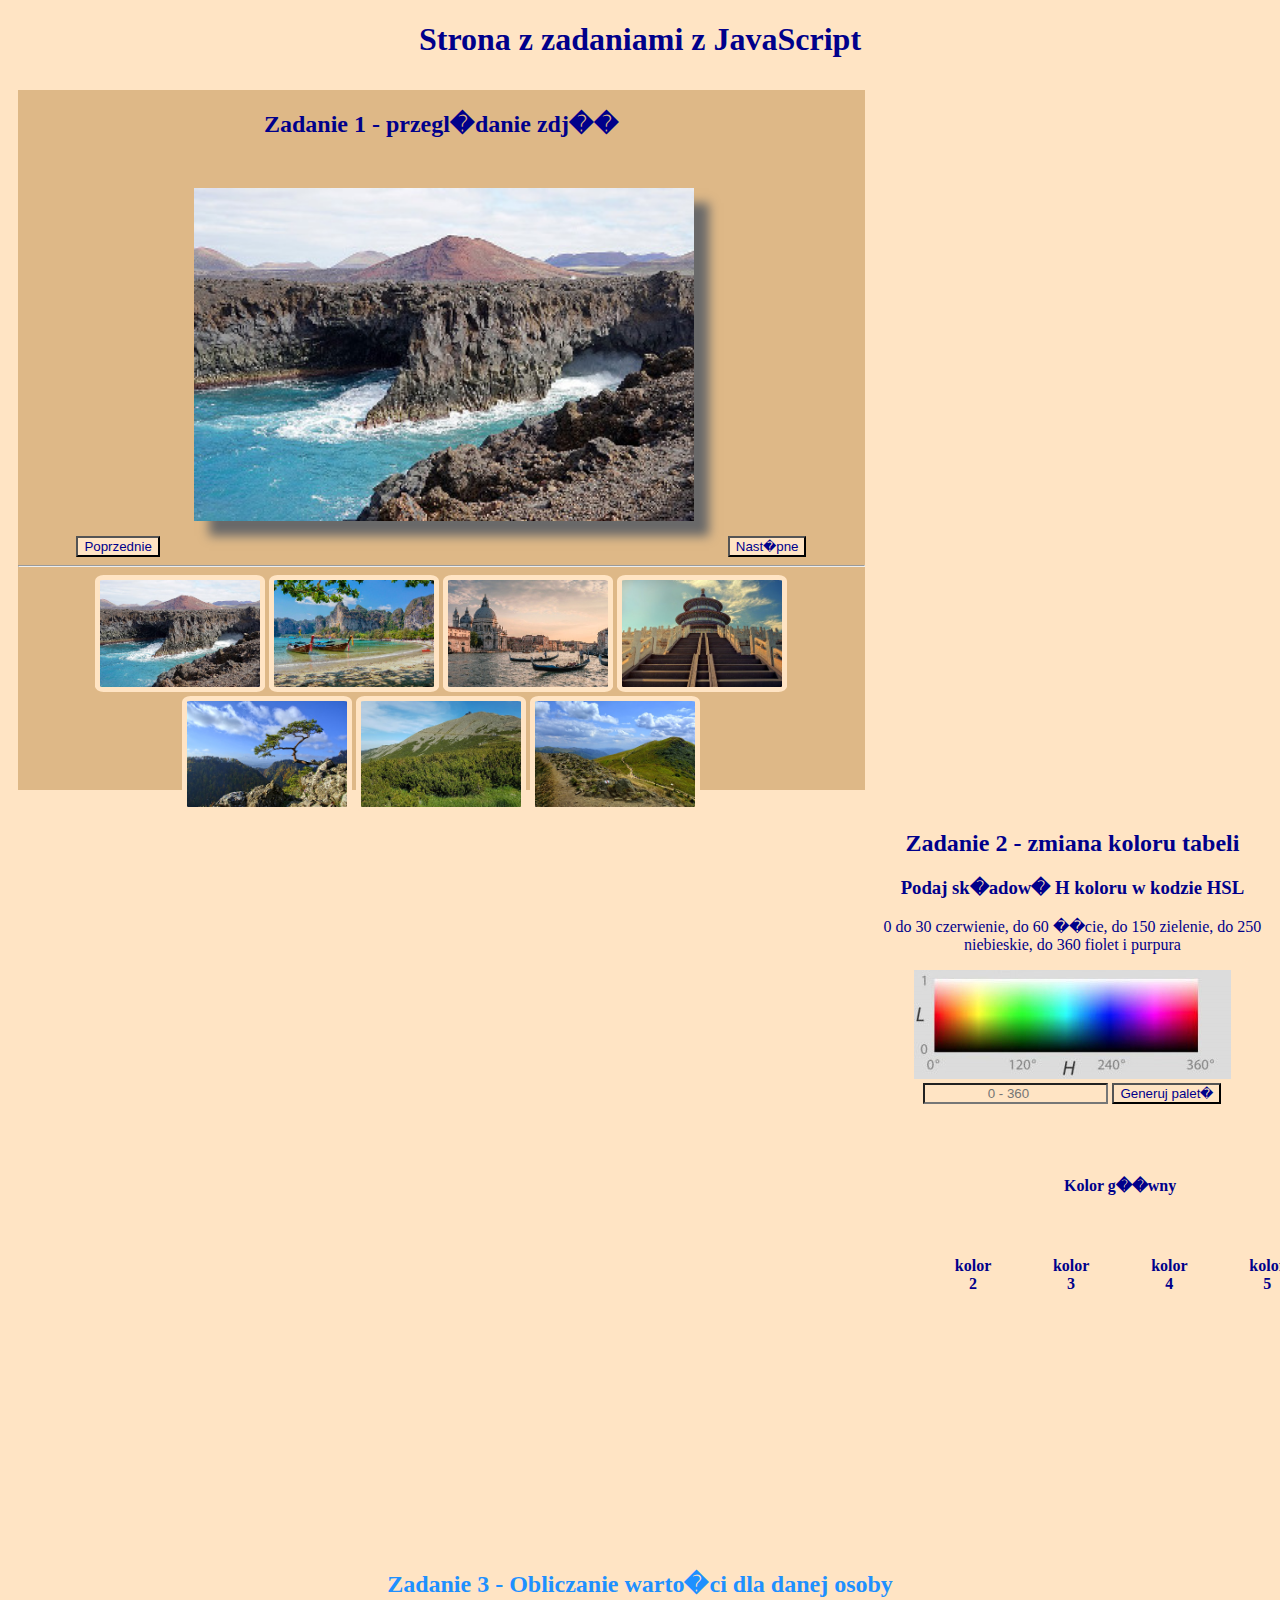
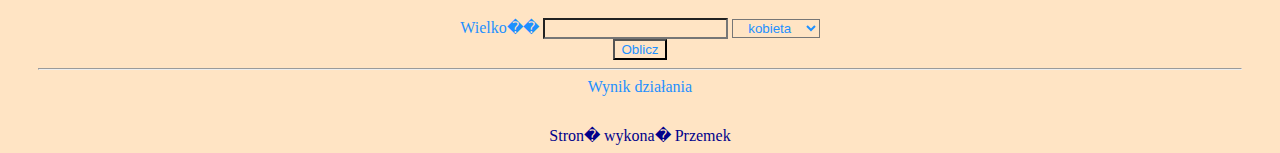
<file: stronaaaa/index.html>
<!DOCTYPE html>
<html lang="pl">
<head>
    <meta charset="UTF-8">
    <meta http-equiv="X-UA-Compatible" content="IE=edge">
    <meta name="viewport" content="width=device-width, initial-scale=1.0">
    <title>Sprawdzian JavaScript - zadania egzaminacyjne</title>
    <link rel="stylesheet" href="style.css">
</head>
<body>
    <section class="baner">
        <h1>Strona z zadaniami z JavaScript</h1>
    </section>
    <section class="boki">
        <section class="lewy">
            <h2>Zadanie 1 - przegl�danie zdj��</h2>
            <button>Poprzednie</button>
                <img src="zdj1.jpg" alt="galeria" class="duze">
            <button>Nast�pne</button>
            <hr>
                <img src="zdj1.jpg" alt="miniatura" class="miniatura">
                <img src="zdj2.jpg" alt="miniatura" class="miniatura">
                <img src="zdj3.jpg" alt="miniatura" class="miniatura">
                <img src="zdj4.jpg" alt="miniatura" class="miniatura">
                <img src="zdj5.jpg" alt="miniatura" class="miniatura">
                <img src="zdj6.jpg" alt="miniatura" class="miniatura">
                <img src="zdj7.jpg" alt="miniatura" class="miniatura">
       
        </section>
        <section class="prawy">
            <h2>Zadanie 2 - zmiana koloru tabeli</h2>
            <h3>Podaj sk�adow� H koloru w kodzie HSL</h3>
            <p>0 do 30 czerwienie, do 60 ��cie, do 150 zielenie, do 250 niebieskie, do 360 fiolet i purpura</p>
            <img src="kolory.jpg" alt="Przestrze� barw HSL"><br>
            <input type="number" max="360" placeholder="0 - 360" id="hsl">
            <input type="submit" value="Generuj palet�">
            <table id="tabela">
                <tr>
                    <td id="1" colspan="4">Kolor g��wny</td>
                </tr>
                <tr>
                    <td id="2">kolor 2</td>
                    <td id="3">kolor 3</td>
                    <td id="4">kolor 4</td>
                    <td id="5">kolor 5</td>
                </tr>
            </table>
        </section>
    </section>
    <section class="srodek">
        <h2>Zadanie 3 - Obliczanie warto�ci dla danej osoby</h2>
        <label for="wielkosc">Wielko��</label>
        <input type="number" name="wielkosc" id="wielkosc">
        <select id="plec">
            <option value="kobieta">kobieta</option>
            <option value="mezczyzna">m�czyzna</option>
        </select>
        <br>
        <button onclick="obliczaj()">Oblicz</button>
        <hr>
        <output id="wynik">
            Wynik działania 
        </output>
    </section>
    <footer>
        Stron� wykona� Przemek
    </footer>
    <script>
        function obliczaj(){
            let wartosc=document.getElementById("wielkosc").value;
            let plec=document.getElementById("plec").value;
            let wspolczynnik=0;
            let mnoznik=0;
            if(wartosc<3){
                wspolczynnik=2;
            }else if(wartosc<8 && wartosc>=3){
                wspolczynnik=3;
            }else{
                wspolczynnik=4;
            }
            if(plec=="kobieta"){
                mnoznik=2;
            }else{
                mnoznik=3;
            }
            let wynik=wartosc*mnoznik+wspolczynnik;
            console.log(wynik)
            document.getElementById("wynik").value=wynik;
        }
    </script>
</body>
</html>
</file>
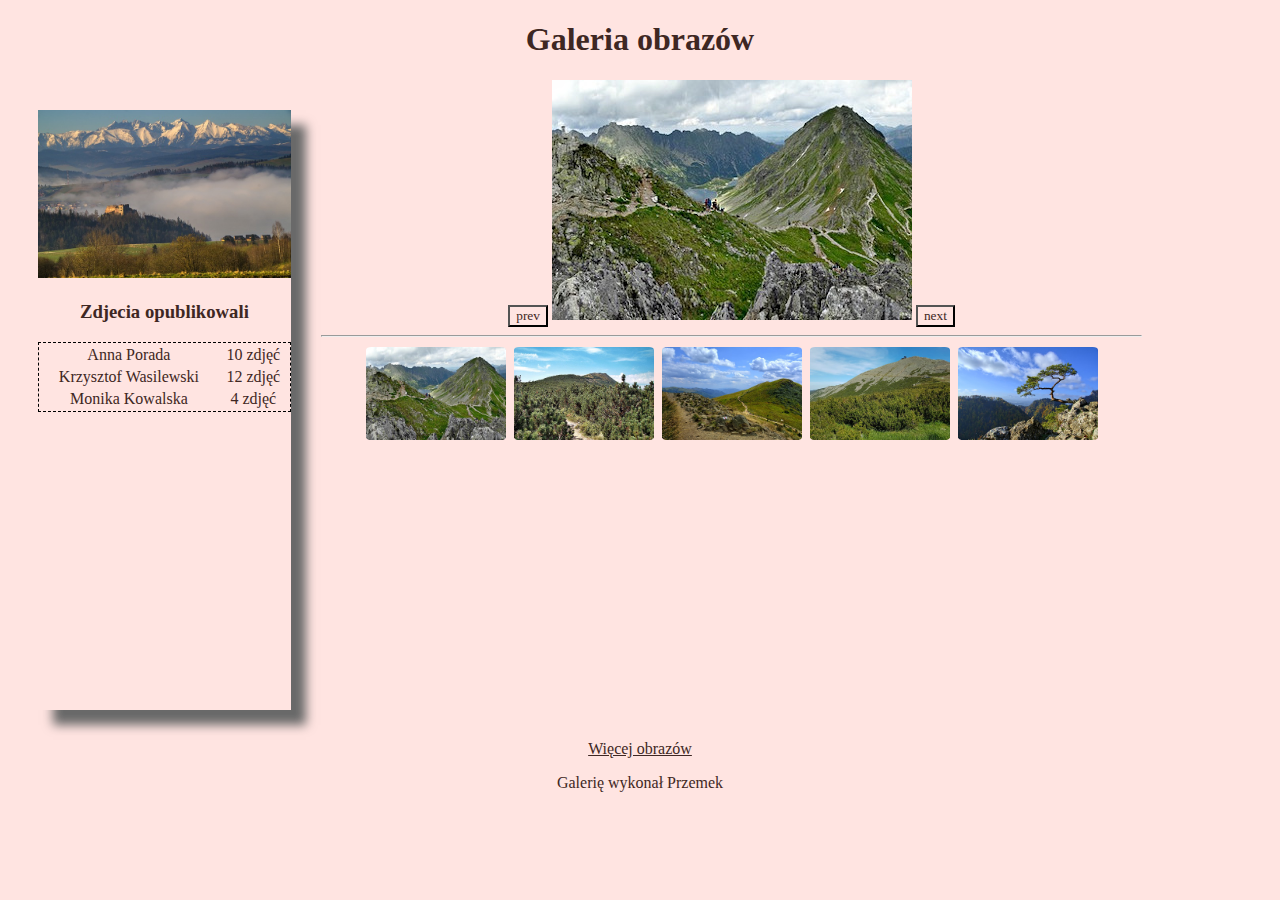
<file: strona/galeria.html>
<!DOCTYPE html>
<html lang="pl">
<head>
    <meta charset="UTF-8">
    <meta http-equiv="X-UA-Compatible" content="IE=edge">
    <meta name="viewport" content="width=device-width, initial-scale=1.0">
    <title>Galeria</title>
    <link rel="stylesheet" href="styl2.css">
</head>
<body>
    <section class="baner">
        <h1>Galeria obrazów</h1>
    </section>
    <section class="lewy">
        <img src="zdjecie.jpg" alt="zdjęcie dnia">
        <h3>Zdjecia opublikowali</h3>
        <table>
            <tr>
                <td>Anna Porada</td>
                <td>10 zdjęć</td>
            </tr>
            <tr>
                <td>Krzysztof Wasilewski</td>
                <td>12 zdjęć</td>
            </tr>
            <tr>
                <td>Monika Kowalska</td>
                <td>4 zdjęć</td>
            </tr>
        </table>
    </section>
    <section class="prawy">
        <button>prev</button>
        <img src="1.jpg" alt="galeria" id="duze">
        <button>next</button>
        <hr>
        <img src="1.jpg" alt="miniatura" class="miniatura" onclick="wstawZdjecie(1)">
        <img src="2.jpg" alt="miniatura" class="miniatura" onclick="wstawZdjecie(2)">
        <img src="3.jpg" alt="miniatura" class="miniatura" onclick="wstawZdjecie(3)">
        <img src="4.jpg" alt="miniatura" class="miniatura" onclick="wstawZdjecie(4)">
        <img src="5.jpg" alt="miniatura" class="miniatura" onclick="wstawZdjecie(5)">
    </section>
    <footer>
        <a href="https://pixabay.com" target="_blank">Więcej obrazów</a>
        <p>Galerię wykonał Przemek</p>
    </footer>
    <script>
        function wstawZdjecie(numer){
            if(numer=="1"){
                document.getElementById("duze").src="1.jpg";
            }
            if(numer=="2"){
                document.getElementById("duze").src="2.jpg";
            }
            if(numer=="3"){
                document.getElementById("duze").src="3.jpg";
            }
            if(numer=="4"){
                document.getElementById("duze").src="4.jpg";
            }
            if(numer=="5"){
                document.getElementById("duze").src="5.jpg";
            }
        }


    </script>
</body>
</html>
</file>
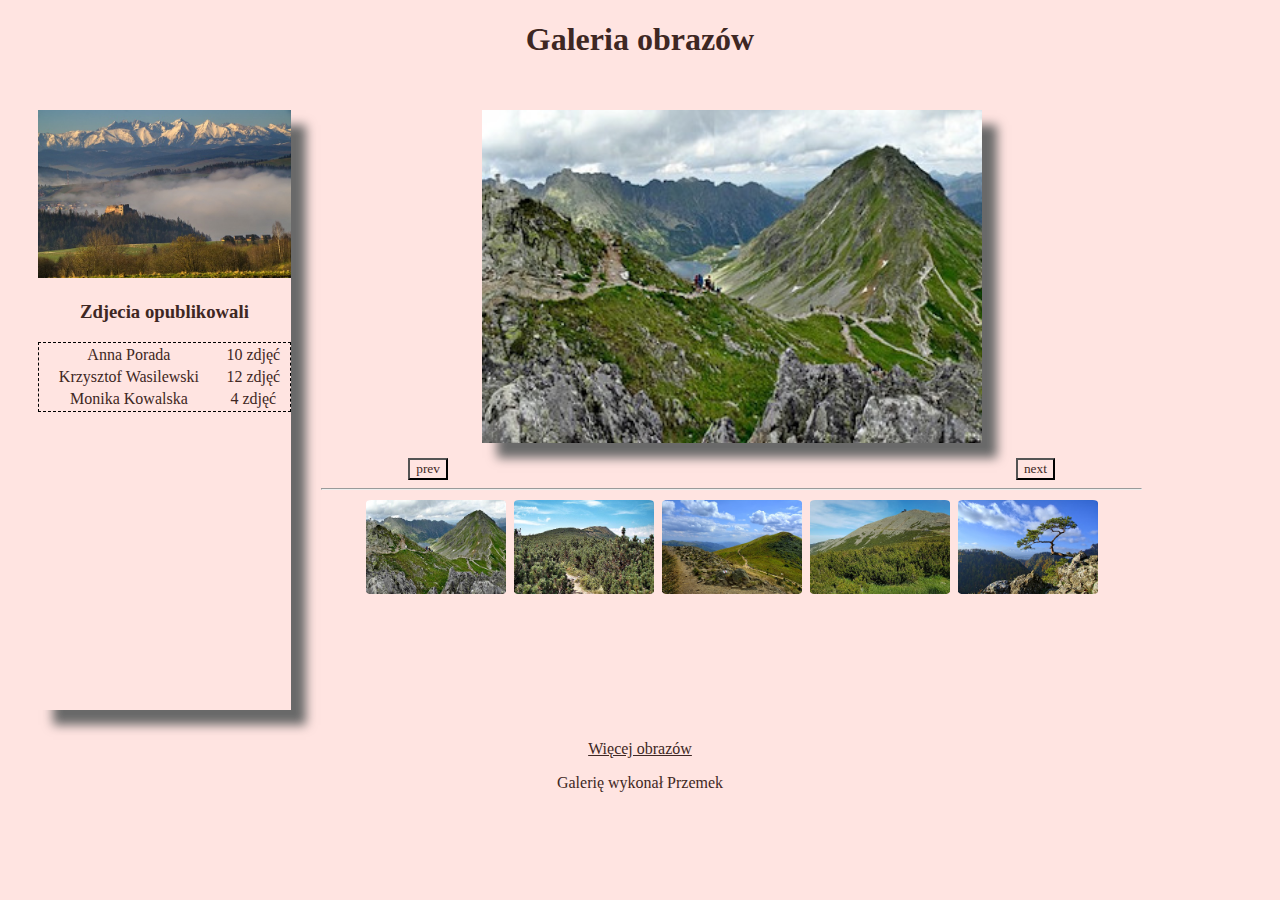
<file: strona/testy.html>
<!DOCTYPE html>
<html lang="pl">
<head>
    <meta charset="UTF-8">
    <meta http-equiv="X-UA-Compatible" content="IE=edge">
    <meta name="viewport" content="width=device-width, initial-scale=1.0">
    <title>Galeria</title>
    <link rel="stylesheet" href="styl2.css">
</head>
<body>
    <section class="baner">
        <h1>Galeria obrazów</h1>
    </section>
    <section class="lewy">
        <img src="zdjecie.jpg" alt="zdjęcie dnia">
        <h3>Zdjecia opublikowali</h3>
        <table>
            <tr>
                <td>Anna Porada</td>
                <td>10 zdjęć</td>
            </tr>
            <tr>
                <td>Krzysztof Wasilewski</td>
                <td>12 zdjęć</td>
            </tr>
            <tr>
                <td>Monika Kowalska</td>
                <td>4 zdjęć</td>
            </tr>
        </table>
    </section>
    <section class="prawy">
        <button>prev</button>
        <img src="1.jpg" alt="galeria1" class="duzy" id="duzy">
        <button onclick="dalej()">next</button>
        <hr>
        <img src="1.jpg" alt="miniatura" class="miniatura" onclick="zdjecia(1)">
        <img src="2.jpg" alt="miniatura" class="miniatura" onclick="zdjecia(2)">
        <img src="3.jpg" alt="miniatura" class="miniatura" onclick="zdjecia(3)">
        <img src="4.jpg" alt="miniatura" class="miniatura" onclick="zdjecia(4)">
        <img src="5.jpg" alt="miniatura" class="miniatura" onclick="zdjecia(5)">
    </section>
    <footer>
        <a href="https://pixabay.com" target="_blank">Więcej obrazów</a>
        <p>Galerię wykonał Przemek</p>
    </footer>
    <script>
        function zdjecia(nr){
            if(nr=="1"){
                document.getElementById("duzy").src="1.jpg";
            }
            if(nr=="2"){
                document.getElementById("duzy").src="2.jpg";
            }
            if(nr=="3"){
                document.getElementById("duzy").src="3.jpg";
            }
            if(nr=="4"){
                document.getElementById("duzy").src="4.jpg";
            }
            if(nr=="5"){
                document.getElementById("duzy").src="5.jpg";
            }
        }
        function dalej(){
            dane=document.getElementById("duzy").alt;

            if(dane=="galeria1"){
                document.getElementById("duzy").src="2.jpg";
            }
        }
    </script>
</body>
</html>
</file>
<file: stronaaaa/style.css>
*{
    background-color: bisque;
    color:darkblue;
    text-align: center;
}
.banner{
    width: 100%;
    background-color:azure;
    float:left;
    height: 50px;
}
.boki{
    float: left;
    width: 100%;
}
.lewy{
    background-color:burlywood;
    width: 67%;
    height: 700px;
    margin: 10px;
    float: left;
}
.miniatura{
    width: 160px;
    padding: 5px;
    border-radius: 5%;
}
.duze{
    width: 500px;
    margin: 30px;
    box-shadow: 15px 15px 10px dimgray;
}
.lewy>h2{
    background-color:burlywood;
}

.prawy{
    width: 30%;
    height: 700px;
    margin: 10px;
    float: right;
}
.srodek{
    clear: both;
    color: dodgerblue;
    padding: 30px;
}
.srodek>*{
    color: dodgerblue;
}
table {
	margin: 40px;
}
td {
	padding: 30px;
	text-align: center;
	font-weight: bold; 
}
a {
	color: #aaa;
	text-decoration: none;
}
a:hover {
	color: white;
}
</file>
<file: strona/styl2.css>
*{
    font-family: Garamond;
    background-color: mistyrose;
    color: rgb(62, 39, 35);
    text-align: center;
}
.lewy{
    width: 20%;
    height: 600px;
    margin: 30px;
    box-shadow: 15px 15px 10px dimgray;
    overflow: auto;
    float: left;
}
.lewy>img{
    width: 100%;
}
.prawy{
    width: 65%;
    height: 600px;
    float: left;
}
.miniatura{
    width: 140px;
    padding: 2px;
    border-radius: 5%;
}
.miniatura:hover{
    border: 1px dotted black;
}
.duzy{
    width: 500px;
    margin: 30px;
    box-shadow: 15px 15px 10px dimgray;
}
table{
    border: 1px dashed black;
    width:100%; 
}
footer{
    clear: both;
}
</file>
